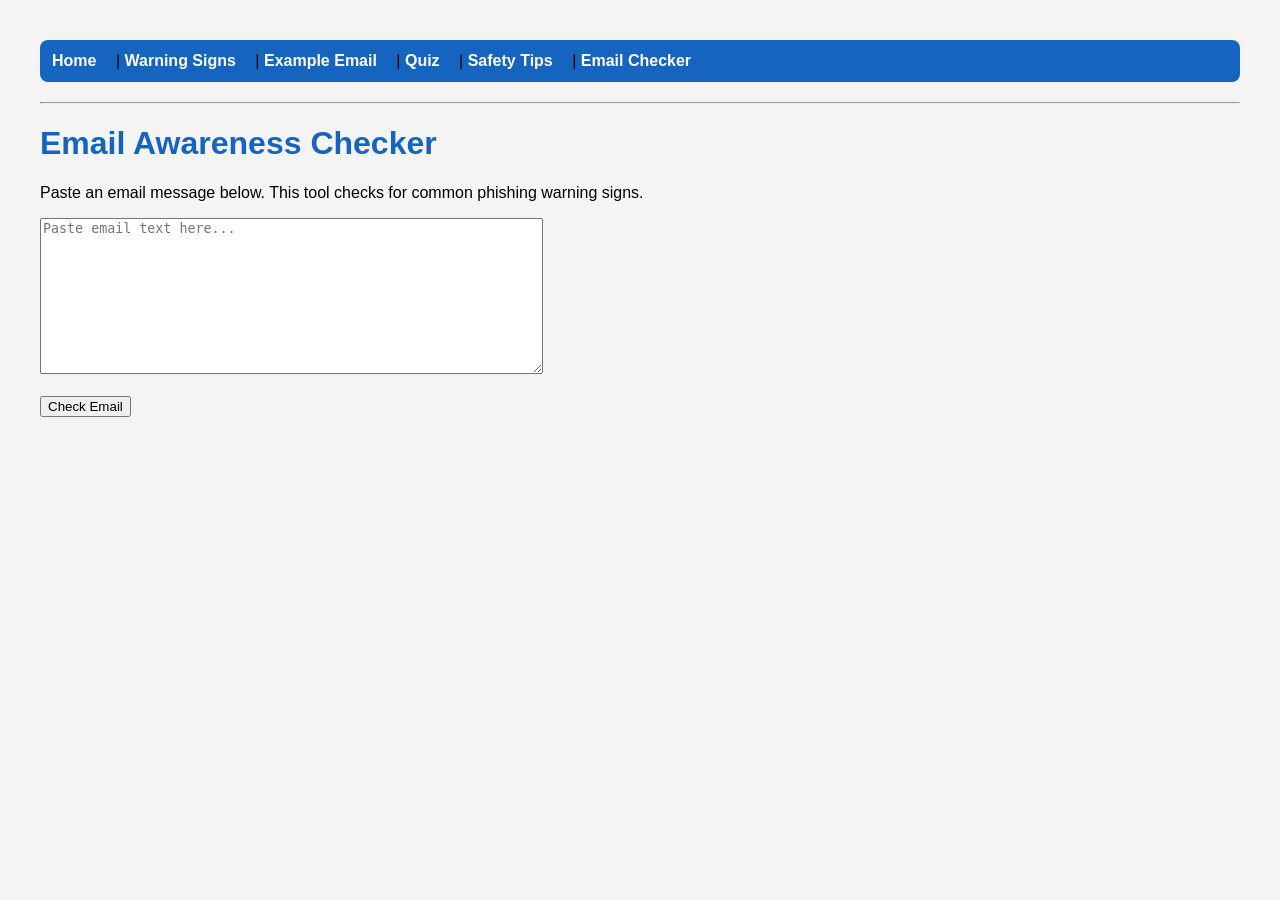
<file: checker.html>
<!DOCTYPE html>
<html>
<head>
    <title>Phishing Checker</title>
    <link rel="stylesheet" href="style.css">
</head>
<body>

<nav>
    <a href="index.html">Home</a> |
    <a href="warning-signs.html">Warning Signs</a> |
    <a href="examples.html">Example Email</a> |
    <a href="quiz.html">Quiz</a> |
    <a href="safety.html">Safety Tips</a> |
    <a href="checker.html">Email Checker</a>
</nav>

<hr>

<h1>Email Awareness Checker</h1>

<p>Paste an email message below. This tool checks for common phishing warning signs.</p>

<textarea id="email" rows="10" cols="60" placeholder="Paste email text here..."></textarea>

<br><br>

<button onclick="checkEmail()">Check Email</button>

<h2 id="result"></h2>

<script>
function checkEmail() {

let text = document.getElementById("email").value.toLowerCase();

let score = 0;

if(text.includes("urgent")) score++;
if(text.includes("verify")) score++;
if(text.includes("password")) score++;
if(text.includes("click")) score++;
if(text.includes("account")) score++;

if(score >= 3){
document.getElementById("result").innerHTML="⚠️ Warning: This email contains several common phishing indicators. Verify it before taking any action.";
}
else{
document.getElementById("result").innerHTML="✅ No obvious phishing keywords detected. Continue to verify the sender and links before trusting the email.";
}

}
</script>

</body>
</html>
</file>
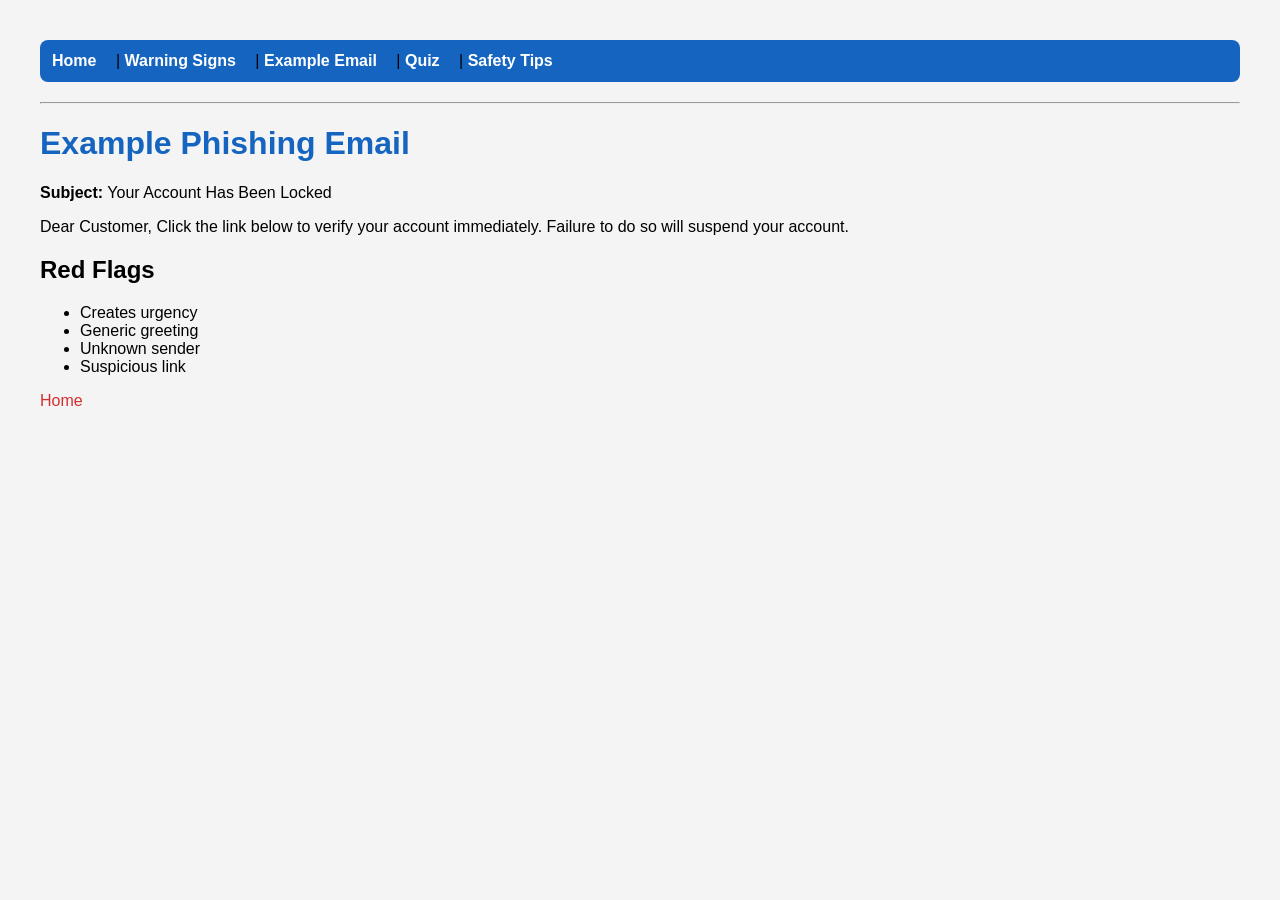
<file: examples.html>
<!DOCTYPE html>
<html>

<head>
<title>Examples</title>
<link rel="stylesheet" href="style.css">
</head>

<body>

  <nav>
    <a href="index.html">Home</a> |
    <a href="warning-signs.html">Warning Signs</a> |
    <a href="examples.html">Example Email</a> |
    <a href="quiz.html">Quiz</a> |
    <a href="safety.html">Safety Tips</a>
</nav>

<hr>

<h1>Example Phishing Email</h1>

<p><b>Subject:</b> Your Account Has Been Locked</p>

<p>
Dear Customer,

Click the link below to verify your account immediately.

Failure to do so will suspend your account.
</p>

<h2>Red Flags</h2>

<ul>
<li>Creates urgency</li>
<li>Generic greeting</li>
<li>Unknown sender</li>
<li>Suspicious link</li>
</ul>

<a href="index.html">Home</a>

</body>

</html>
</file>
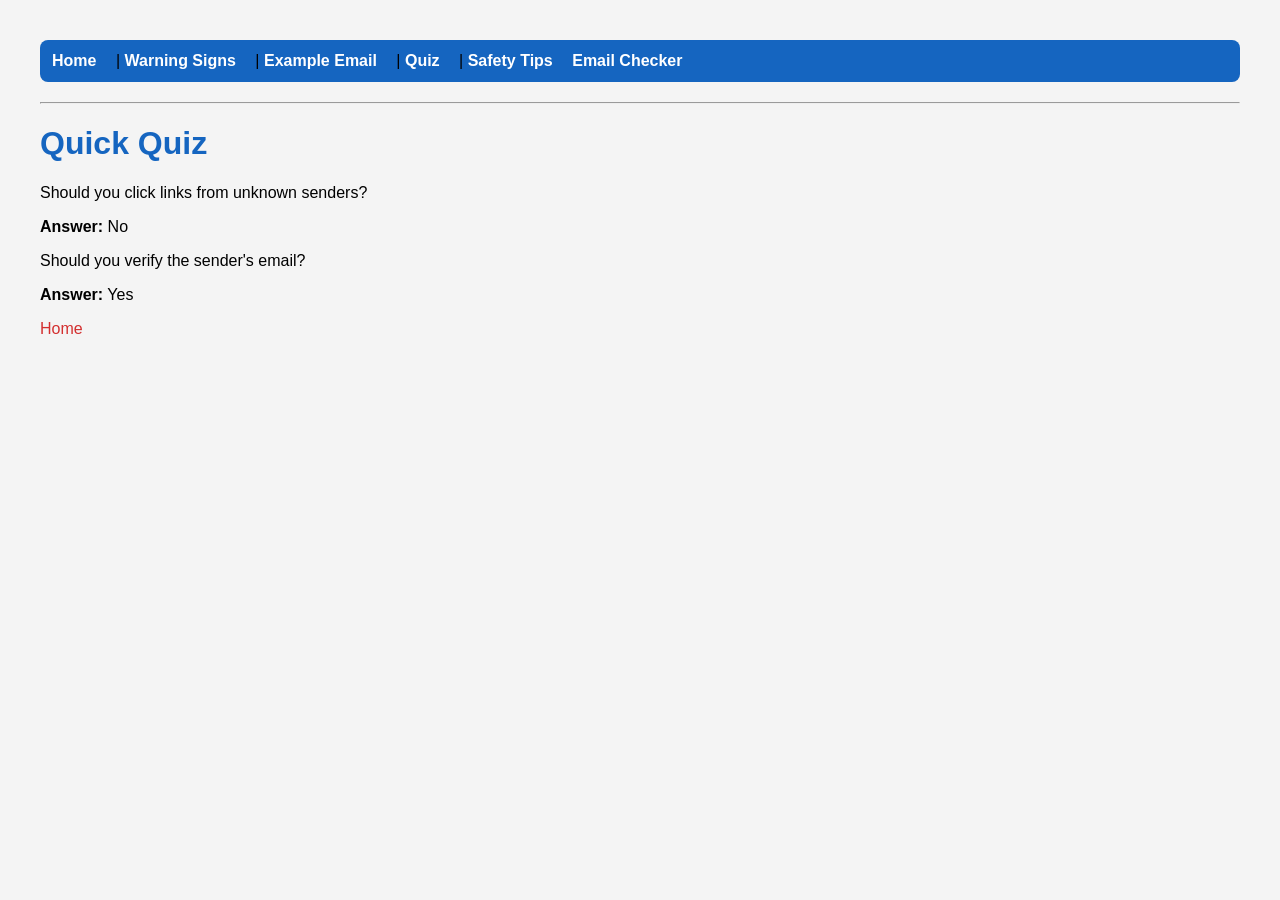
<file: quiz.html>
<!DOCTYPE html>
<html>

<head>
<title>Quiz</title>
<link rel="stylesheet" href="style.css">
</head>

<body>

  <nav>
    <a href="index.html">Home</a> |
    <a href="warning-signs.html">Warning Signs</a> |
    <a href="examples.html">Example Email</a> |
    <a href="quiz.html">Quiz</a> |
    <a href="safety.html">Safety Tips</a>
    <a href="checker.html">Email Checker</a>
</nav>

<hr>

<h1>Quick Quiz</h1>

<p>Should you click links from unknown senders?</p>

<p><b>Answer:</b> No</p>

<p>Should you verify the sender's email?</p>

<p><b>Answer:</b> Yes</p>

<a href="index.html">Home</a>

</body>

</html>
</file>
<file: style.css>
body {
    font-family: Arial, sans-serif;
    margin: 40px;
    background: #f4f4f4;
}

h1 {
    color: #1565c0;
}

a {
    color: #d32f2f;
    text-decoration: none;
}

a:hover {
    text-decoration: underline;
}

nav {
    background-color: #1565c0;
    padding: 12px;
    border-radius: 8px;
    margin-bottom: 20px;
}

nav a {
    color: white;
    text-decoration: none;
    margin-right: 15px;
    font-weight: bold;
}

nav a:hover {
    text-decoration: underline;
}
nav{ ... }
</file>
